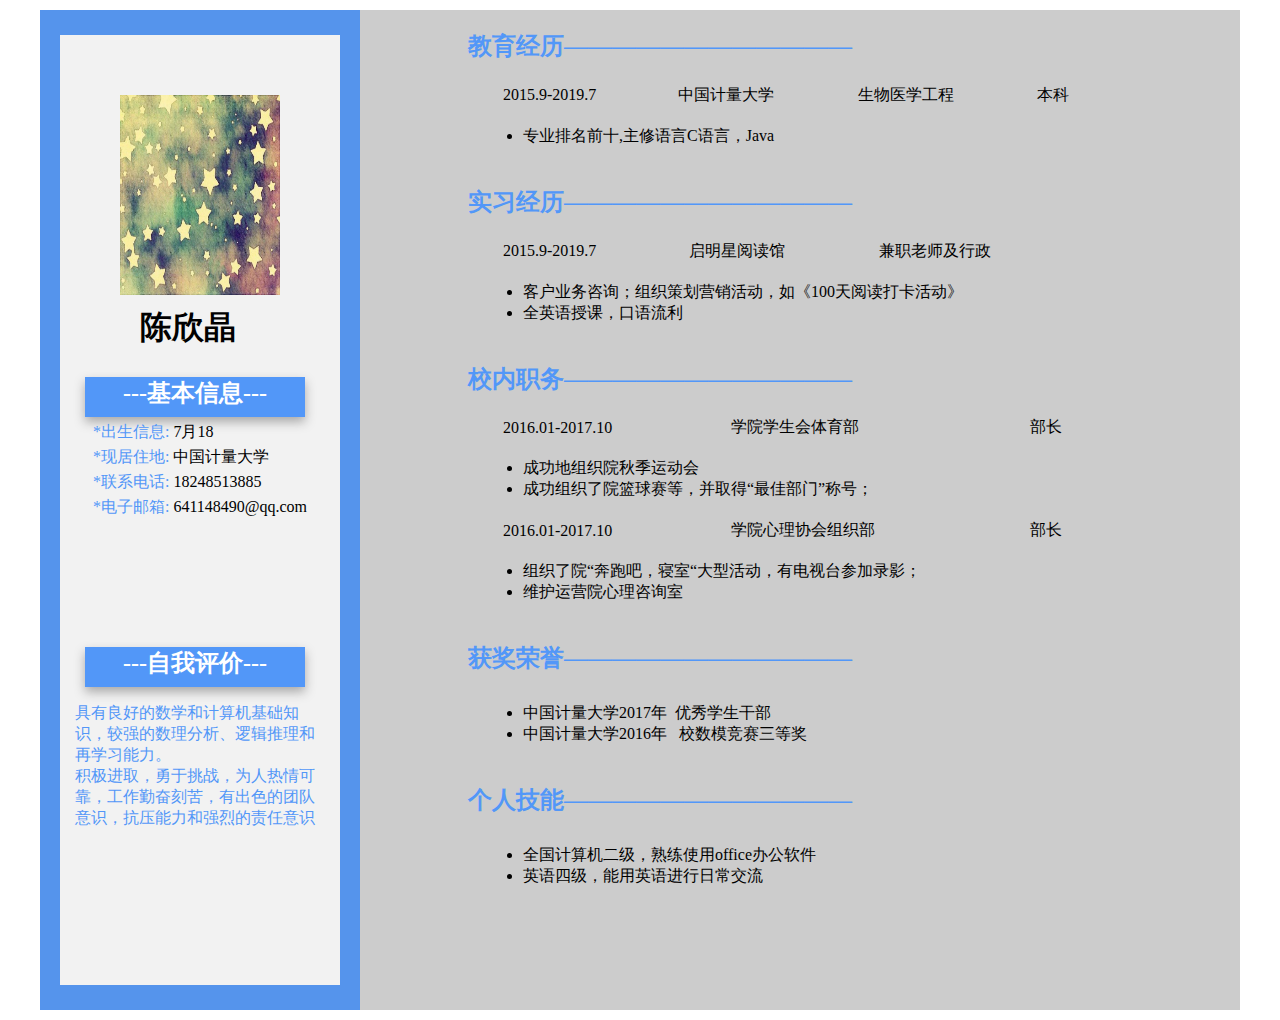
<file: dajing1/index.html>
<!DOCTYPE html>
<html>
	<head>
		<title>个人简历</title>
		<link rel="stylesheet" type="text/css" href="css/per.css"/>

	</head>
	<body>
		<div class="container">
			<div class="left">
				<div class="stage">
					<img src="images/2.jpg"  >
					<h1>陈欣晶</h1>
					
					</br></br>
					<div class="left1">
					<div class="modle">
						<h2 align="center"><font color="white">---基本信息---</font></h2>
					</div>
					<table  border="0" class="table" align="center">
						
						<tr >
						</tr>
						<tr  >
						<td  align="right" ><font color="#5297f8">*出生信息:</font></td>
						<td>7月18</td>
						</tr>
						<tr>
						<td  align="right"><font color="#5297f8">*现居住地:</font></td>
						<td>中国计量大学</td>
						</tr>
						<tr>
						<td  align="right"><font size="3" color="#5297f8">*联系电话:</font></td>
						<td>18248513885</td>
						</tr>
						<tr>
						<td  align="right"><font color="#5297f8">*电子邮箱:</td>
						<td>641148490@qq.com</td>
						</tr>
						
					</table>
					</br></br>
					</div>
					<div class="left2">
					<div class="modle">
					<h2 align="center"><font color="white">---自我评价---</font></h2>
					</div>
						<p><font color="#5297f8" size="3">具有良好的数学和计算机基础知识，较强的数理分析、逻辑推理和再学习能力。</br>
                                   积极进取，勇于挑战，为人热情可靠，工作勤奋刻苦，有出色的团队意识，抗压能力和强烈的责任意识</font></p>
					</div>
					
				</div>
			</div>
		    <div class="right">
				<h2 ><font color="#5297f8">&nbsp&nbsp&nbsp&nbsp&nbsp&nbsp&nbsp&nbsp&nbsp&nbsp
				&nbsp&nbsp&nbsp&nbsp&nbsp&nbsp 教育经历————————————</font></h2>
					<table  border="0" class="table" align="center"  width="600">
						
						<tr align="left">
							<td   >2015.9-2019.7</td>
							<td >中国计量大学</td>
							<td >生物医学工程</td>
							<td >本科</td>
						</tr>
						<tr >
							<td colspan="3"  >
								<ul style="margin-left:-20px">
									<li>专业排名前十,主修语言C语言，Java</li>
									
								</ul>	
							</td>
						</tr>
						
					</table>
					<h2 ><font color="#5297f8">&nbsp&nbsp&nbsp&nbsp&nbsp&nbsp&nbsp&nbsp&nbsp&nbsp&nbsp&nbsp
					&nbsp&nbsp&nbsp&nbsp&nbsp实习经历————————————</font></h2>
					<table  border="0" class="table" align="center" width="600">
						
						<tr align="left">
							<td   >2015.9-2019.7</td>
							<td >启明星阅读馆</td>
							<td >兼职老师及行政</td>
							
						</tr>
						<tr >
							<td colspan="3"  >
								<ul style="margin-left:-20px">
									<li>客户业务咨询；组织策划营销活动，如《100天阅读打卡活动》</li>
									<li>全英语授课，口语流利</li>
									
								</ul>	
							</td>
						</tr>
					</table>
					<h2 ><font color="#5297f8">&nbsp&nbsp&nbsp&nbsp&nbsp&nbsp&nbsp&nbsp&nbsp&nbsp&nbsp
					&nbsp&nbsp&nbsp&nbsp&nbsp&nbsp校内职务————————————</font></h2>
					<table  border="0" class="table" align="center" width="600">
						
						<tr align="left">
							<td   >2016.01-2017.10</td>
							<td >学院学生会体育部</td>
							<td >部长</td>
							
						</tr>
						<tr >
							<td colspan="3"  >
								<ul style="margin-left:-20px">
									<li>成功地组织院秋季运动会</li>
									<li>成功组织了院篮球赛等，并取得“最佳部门”称号；</li>
									
								</ul>	
							</td>
						</tr>
						<tr align="left">
							<td   >2016.01-2017.10</td>
							<td >学院心理协会组织部</td>
							<td >部长</td>
							
						</tr>
						<tr >
							<td colspan="3"  >
								<ul style="margin-left:-20px">
									<li>组织了院“奔跑吧，寝室“大型活动，有电视台参加录影；</li>
									<li>维护运营院心理咨询室</li>
									
								</ul>	
							</td>
						</tr>
					</table>
					<h2 ><font color="#5297f8">&nbsp&nbsp&nbsp&nbsp
					&nbsp&nbsp&nbsp&nbsp&nbsp&nbsp&nbsp&nbsp&nbsp&nbsp&nbsp&nbsp&nbsp获奖荣誉————————————</font></h2>
					<table  border="0" class="table" align="center" width="600" style="margin-top:-10px;"> 
						<tr >
							<td colspan="3"  >
								<ul style="margin-left:-20px">
									<li>中国计量大学2017年&nbsp&nbsp优秀学生干部 </li>
									<li>中国计量大学2016年 &nbsp&nbsp校数模竞赛三等奖 </li>
									
								</ul>	
							</td>
						</tr>
					</table>
					<h2 ><font color="#5297f8">&nbsp&nbsp&nbsp&nbsp&nbsp&nbsp&nbsp&nbsp&nbsp&nbsp&nbsp&nbsp&nbsp&nbsp&nbsp
					&nbsp&nbsp个人技能————————————</font></h2>
					<table  border="0" class="table" align="center" width="600" style="margin-top:-10px;"> 
						<tr >
							<td colspan="3"  >
								<ul style="margin-left:-20px">
									<li>全国计算机二级，熟练使用office办公软件 </li>
									<li>英语四级，能用英语进行日常交流 </li>
									
								</ul>	
							</td>
						</tr>
					</table>
					
					
			
			
			
			
			</div>
		
		
		<div>
	
	
	
	
	
	
	
	
	
	
	
	
	</body>











</html>
</file>
<file: dajing1/css/per.css>
@charset "utf-8";
.container{
	position:relative;
	width:1200px;
	height:1000px;
	margin:10px auto;
	background-color:red;
	

}

.left{
  
	width:320px;
	height:1000px;
	background-color:rgb(85,148,236);
	
	
	
}

.stage{
	position:absolute;
	margin-left:20px;
	margin-top:25px;
	width:280px;
	height:950px;
	background-color:#f2f2f2;

}
.stage img
{
	height:200px;
	width:160px;
	padding:60px;
	
}

.stage h1{
	position:absolute;
	left:80px;
	top:250px;

	
}
.modle{
	width:220px;
	height:40px;
	background-color:#5297f8;
    box-shadow: darkgrey 0px 5px 10px 0px ;
	margin-left:10px;
}

.left1
{
	position:relative;
	margin-left:15px;
	margin-top:-20px;
	width:250px;
	height:250px;
	background-color:#f2f2f2;
}

.left2
{
	position:relative;
	margin-left:15px;
	margin-top:10px;
	width:250px;
	height:250px;
	background-color:#f2f2f2;;
}

.right{
	position:absolute;
	left:320px;
	top:0px;
	
	width:880px;
	height:1000px;
	background-color:#ccc;
	
	
	
}
</file>
